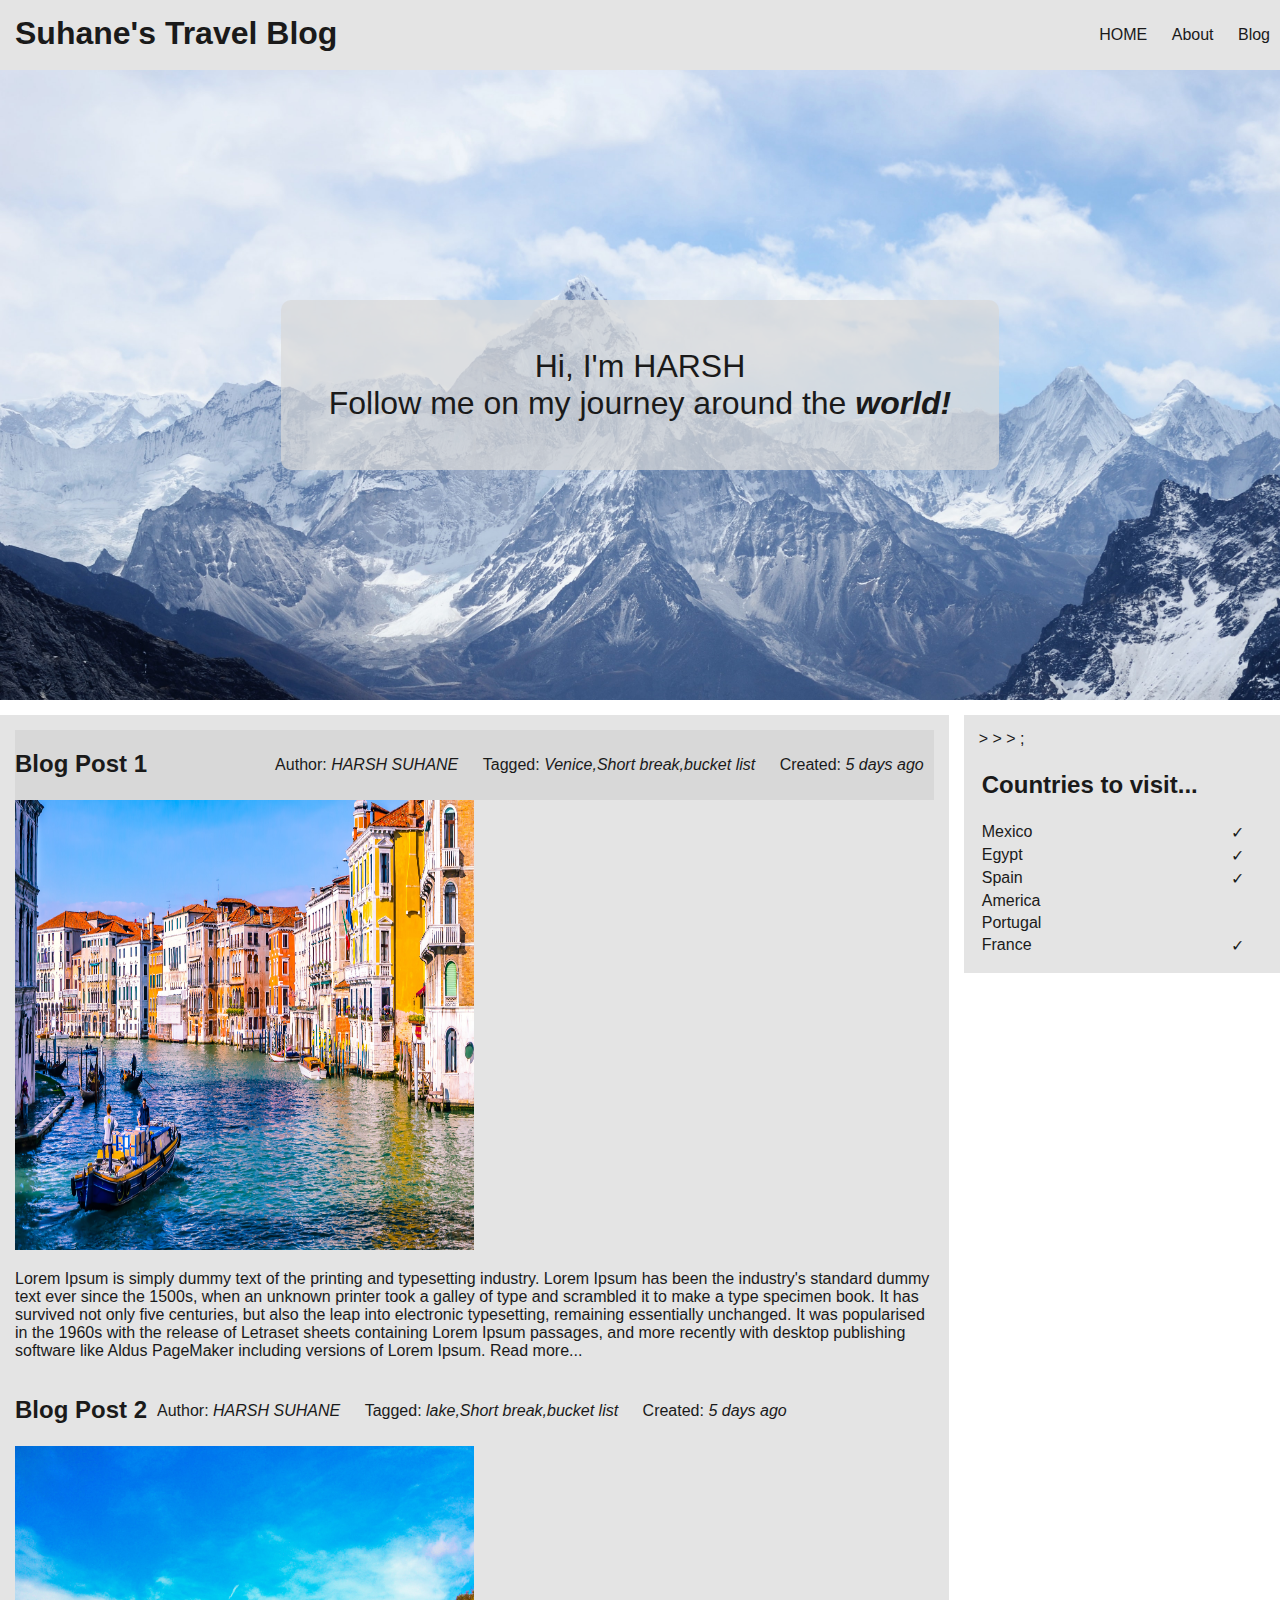
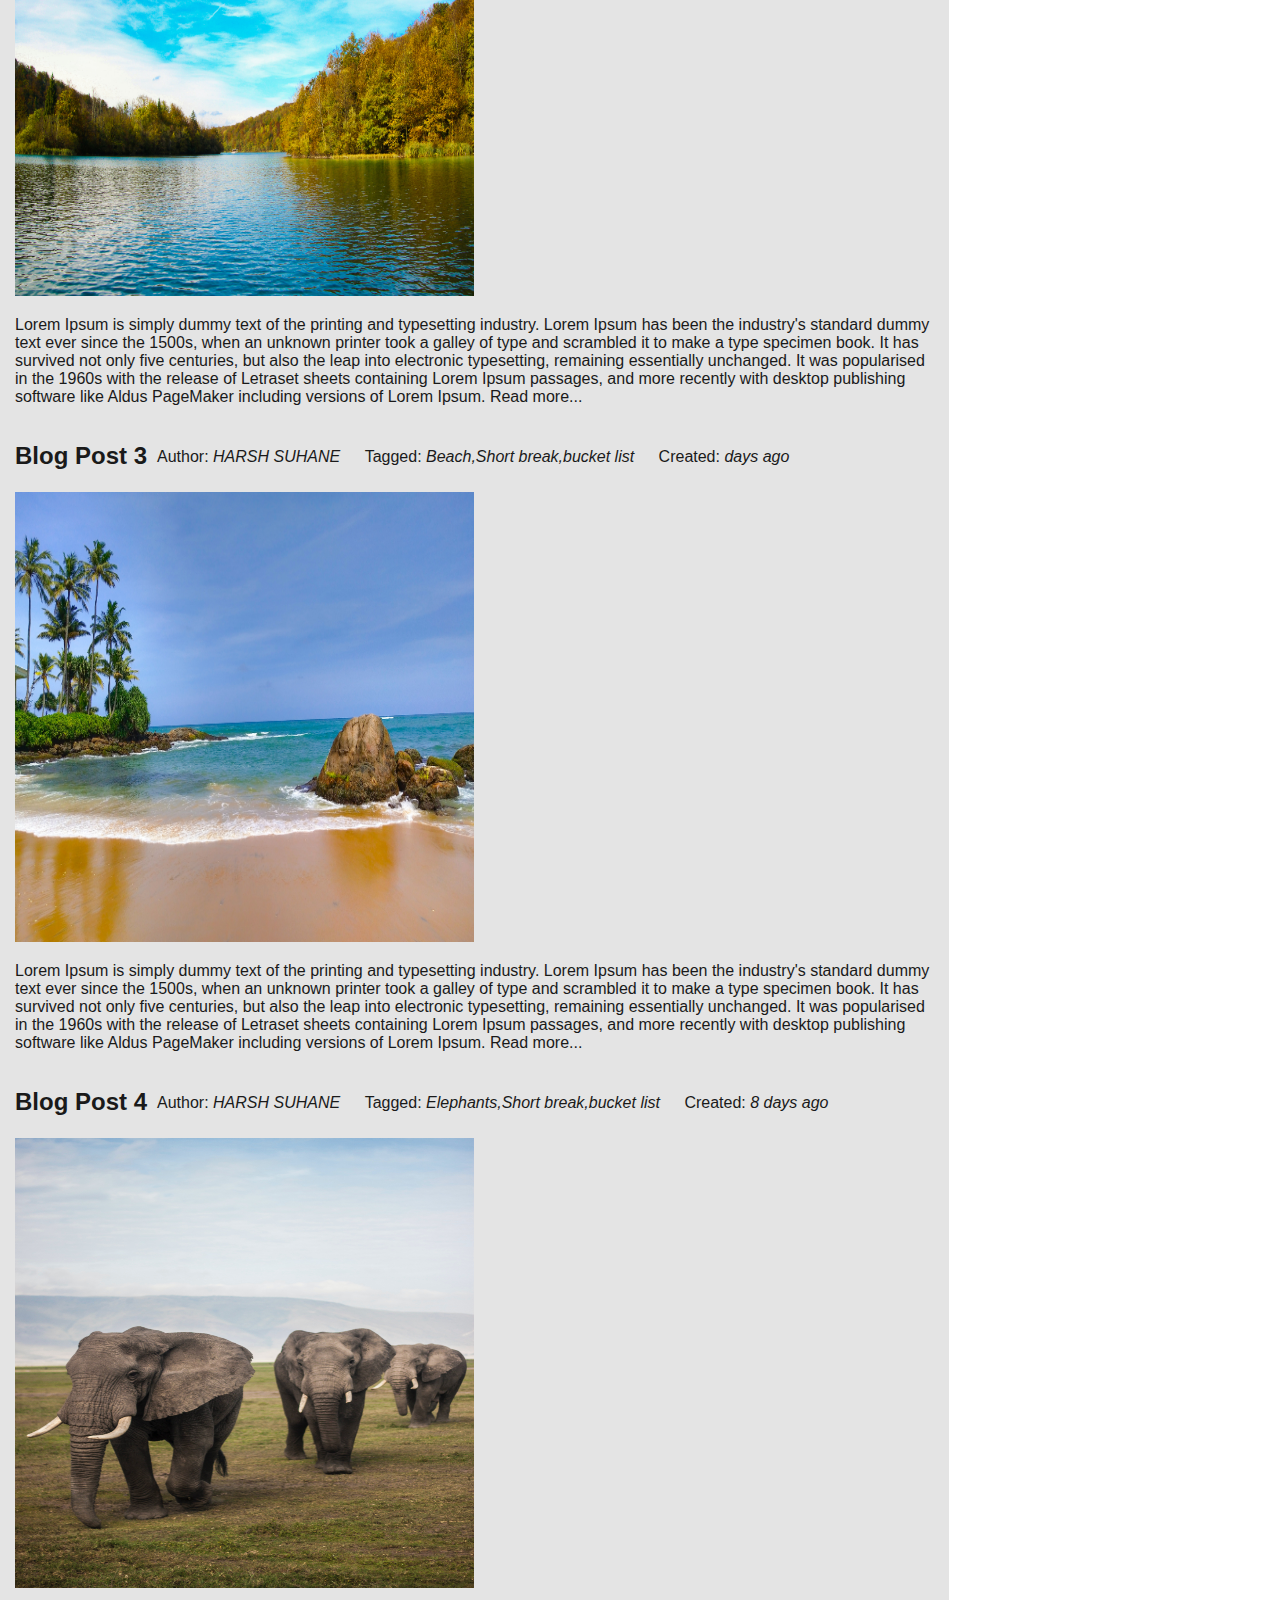
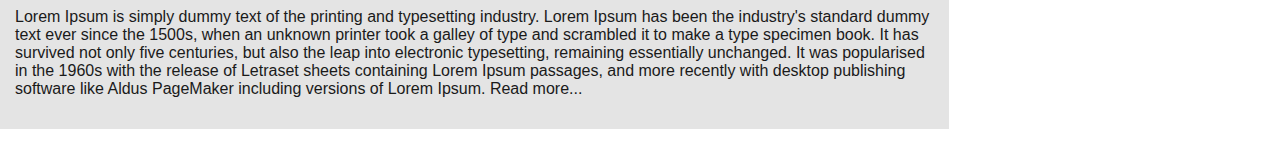
<file: blog.html>
<!DOCTYPE html>
<html lang="en">
  <head>
   <meta charset="UTF-8">
   <meta name="viewport" content="width=device-width, initial-scale=1.0">
   <title>SUHANE'S TRAVEL BLOG</title>
   <link rel="stylesheet" href="css/style.css">
   </head>
   <body>
    <header class="background">
      <h1>Suhane's Travel Blog </h1>
      <nav>
        <ul>
          <li><a href="index.html">HOME</a></li>
          <li><a>About</a></li>
          <li><a href="blog.html">Blog</a></li>
          
        </ul>
      </nav>
    </header>
    <div class="journey-image">
      <p class="journey-text background">
        Hi, I'm HARSH <br>Follow me on my journey around the<strong><em> world!</em></strong>
      </p>
    </div>
    <div class="wrapper">
     <main>
     <article class="background">
      <header>
        <h2>Blog Post 1</h2>
        <ul>
          <li>Author: <em> HARSH SUHANE</em></li>
          <li>Tagged: <em>Venice,Short break,bucket list</em></li>
          <li>Created: <em>5 days ago</em></li>
        </ul>
      </header>
      <section class="im">
        <img src="images/venice.jpg" alt="venice image">
        <p>
          Lorem Ipsum is simply dummy text of the printing and typesetting industry. Lorem Ipsum has been the industry's standard dummy text ever since the 1500s, when an unknown printer took a galley of type and scrambled it to make a type specimen book. It has survived not only five centuries, but also the leap into electronic typesetting, remaining essentially unchanged. It was popularised in the 1960s with the release of Letraset sheets containing Lorem Ipsum passages, and more recently with desktop publishing software like Aldus PageMaker including versions of Lorem Ipsum.

         <a href="">Read more...</a>
        </p>
        <header>
          <h2>Blog Post 2</h2>
          <ul>
            <li>Author: <em> HARSH SUHANE</em></li>
            <li>Tagged: <em>lake,Short break,bucket list</em></li>
            <li>Created: <em>5 days ago</em></li>
          </ul>
        </header>
        <section class="im">
          <img src="images/lake.jpg" alt="lake image">
          <p>
            Lorem Ipsum is simply dummy text of the printing and typesetting industry. Lorem Ipsum has been the industry's standard dummy text ever since the 1500s, when an unknown printer took a galley of type and scrambled it to make a type specimen book. It has survived not only five centuries, but also the leap into electronic typesetting, remaining essentially unchanged. It was popularised in the 1960s with the release of Letraset sheets containing Lorem Ipsum passages, and more recently with desktop publishing software like Aldus PageMaker including versions of Lorem Ipsum.
  
           <a href="">Read more...</a>
          </p>
          <header>
            <h2>Blog Post 3</h2>
            <ul>
              <li>Author: <em> HARSH SUHANE</em></li>
              <li>Tagged: <em>Beach,Short break,bucket list</em></li>
              <li>Created: <em> days ago</em></li>
            </ul>
          </header>
          <section class="im">
            <img src="images/beach.jpg" alt="beach image">
            <p>
              Lorem Ipsum is simply dummy text of the printing and typesetting industry. Lorem Ipsum has been the industry's standard dummy text ever since the 1500s, when an unknown printer took a galley of type and scrambled it to make a type specimen book. It has survived not only five centuries, but also the leap into electronic typesetting, remaining essentially unchanged. It was popularised in the 1960s with the release of Letraset sheets containing Lorem Ipsum passages, and more recently with desktop publishing software like Aldus PageMaker including versions of Lorem Ipsum.
    
             <a href="">Read more...</a>
            </p>
            <header>
              <h2>Blog Post 4</h2>
              <ul>
                <li>Author: <em> HARSH SUHANE</em></li>
                <li>Tagged: <em>Elephants,Short break,bucket list</em></li>
                <li>Created: <em>8 days ago</em></li>
              </ul>
            </header>
            <section class="im">
              <img src="images/elephants.jpg" alt="elephant image">
              <p>
                Lorem Ipsum is simply dummy text of the printing and typesetting industry. Lorem Ipsum has been the industry's standard dummy text ever since the 1500s, when an unknown printer took a galley of type and scrambled it to make a type specimen book. It has survived not only five centuries, but also the leap into electronic typesetting, remaining essentially unchanged. It was popularised in the 1960s with the release of Letraset sheets containing Lorem Ipsum passages, and more recently with desktop publishing software like Aldus PageMaker including versions of Lorem Ipsum.
      
               <a href="">Read more...</a>
              </p>

      </section>
     </article>
     </main>
     <aside>
      <section class="sidebar-widget background">
        <table>
          <thead>
            <tr>
              <th><h2>Countries to visit...</h2></th>
            </tr>
          </thead>
         
        <tbody>
          <tr>
            <td>Mexico</td>
            <td>&#10003;</td>&gt;
            
          </tr>
          <tr>
            <td>Egypt</td>
            <td>&#10003;</td>&gt;
            
          </tr>
          <tr>
            <td>Spain</td>
            <td>&#10003;</td>&gt;
            
          </tr>
          <tr>
            <td>America</td>
            
            
          </tr>
          <tr>
            <td>Portugal</td>
           
            
          </tr>
          <tr>
            <td>France</td>
            <td>&#10003;</td>;
            
          </tr>
        </tbody>
        </table>
        </section>
        </section>
      </section>
       
     </aside>
    </div>
  </body>
</html>
</file>
<file: css/style.css>
html {
    font-family: Arial, Helvetica, sans-serif;
    color: #1a1a1a;
  }
  .background {
    /*background: #d8d8d8;*/
    background:rgba(216,216,216,0.7);
  }
  header {
    text-align: center;
    display: flex;
    flex-direction: column;
  }
  header h1{
    margin: 0%;
    padding: 15px ;
  }
  li{
    list-style: none;
    padding: 10px;
  }
  ul{
    padding: 0%;
  }
  .journey-image {
    background: url('../images/background.jpg')no-repeat center center;
    min-height: 70vh;
    background-size: cover;
    display:flex;
    align-items: center;
    justify-content: center;
  }
  .journey-text{
    text-align: center;
    font-size: 2em;
    padding:1.5em;
    border-radius: 10px;
  }
  a {
    text-decoration: none;
    color:#1a1a1a;
  }
  .wrapper{
    display: flex;
    flex-direction: column;
  }
  article, .sidebar-widget{
    padding: 15px;
    margin: 15px 0;
  }
  article>header{
    background: #d8d8d8;
  }
  img{
    width:100%;
  }
  i {
    margin: 0 5px;
  }
  a:hover{
    color: blue;
  }

  td:nth-child(2){
   padding-left: 30px;
  }
  @media (min-width:1000px) {
    body{
      max-width: 1600px;
      margin:0 auto;
    }
    header{
      flex-direction: row;
    }
    header li{
      display:inline-block;
    }
    header h1,header nav{
      flex:1;
    }
    header h1{
      text-align: left;
    }
    header nav{

      text-align: right;
    }
  }
  .im img{
    height: 50vh;
    width: 50%;
  }
  /*blog*/
  .wrapper{
    flex-direction: row;
  }
  main{
    flex:3;
  }
  aside{
    flex:1;
    margin-left:15px ;
  }
  article>header{
    justify-content: space-between;
  }
</file>
